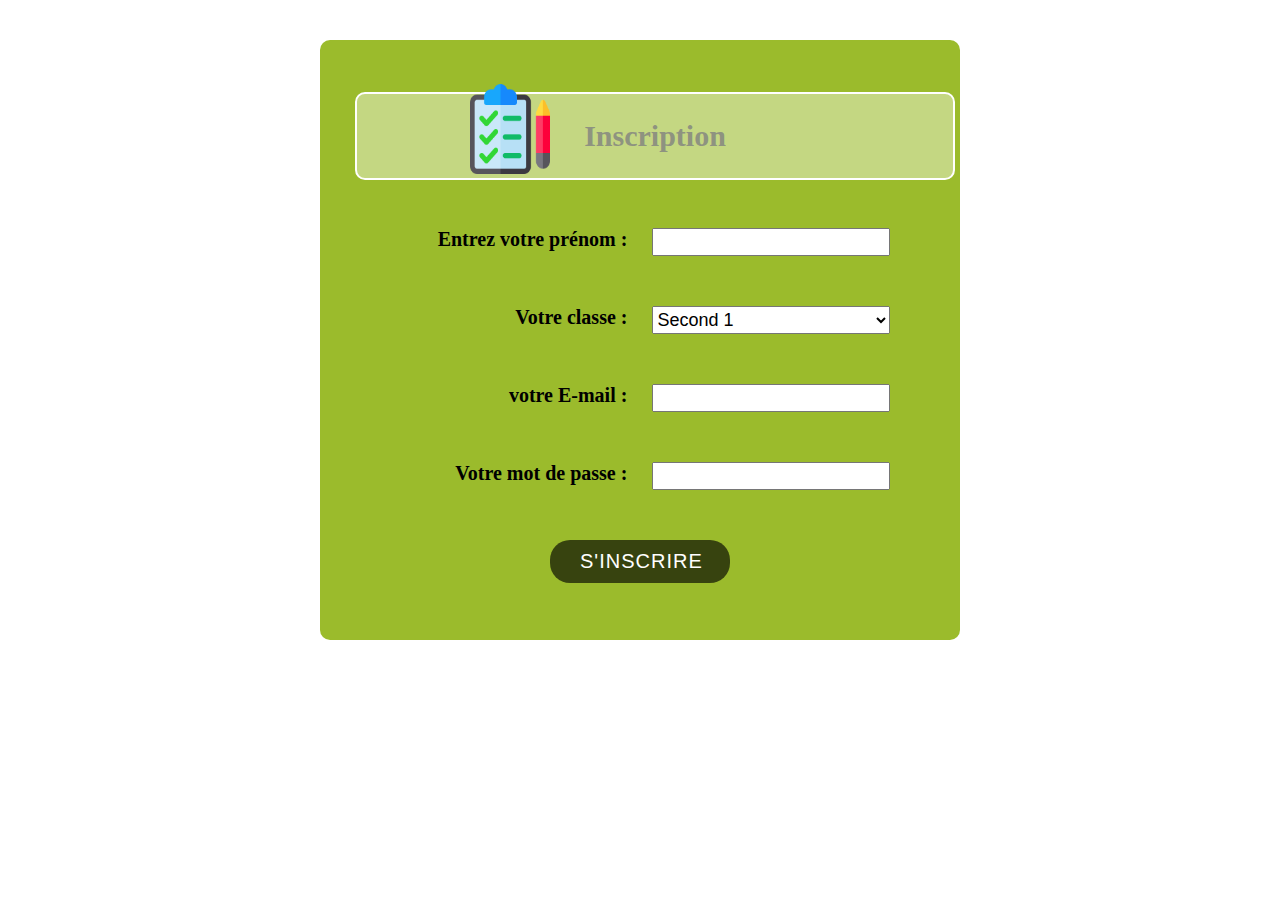
<file: index.html>
<!DOCTYPE html>
<html lang="en">
<head>
    <meta charset="UTF-8">
    <meta name="viewport" content="width=device-width, initial-scale=1.0">
    <title>Formulaire</title>
    <link rel="stylesheet" href="style.css">
</head>
<body>
    
   <center>
    <form action="login.html" class="form-control">
        <div class="imgage-folder">
            <img src="note.png" width="80px" height="90px">
        </div>
        <div class="field">
            <div class="title">
                <h2>Inscription</h2>
            </div>
        </div>

       <div class="inputBox">
            <label for="prenom">Entrez votre prénom :</label>
            <input type="text" class="inputBx">
       </div>
       
       <div class="inputBox">
        <label for="prenom">Votre classe :</label>
            <select name="" id="">
                <option value="Second1">Second 1</option>
                <option value="Second2">Second 2</option>
                <option value="Second3">Second 3</option>
            </select>
       </div>

       <div class="inputBox">
            <label for="email">votre E-mail :</label>
            <input type="email" class="inputBx">
        </div>

        <div class="inputBox">
            <label for="password">Votre mot de passe :</label>
            <input type="password" class="inputBx">
       </div>

        <center>
            <button class="btn" type="submit">S'inscrire</button>
        </center>



    </form>
   </center>
    
</body>
</html>
</file>
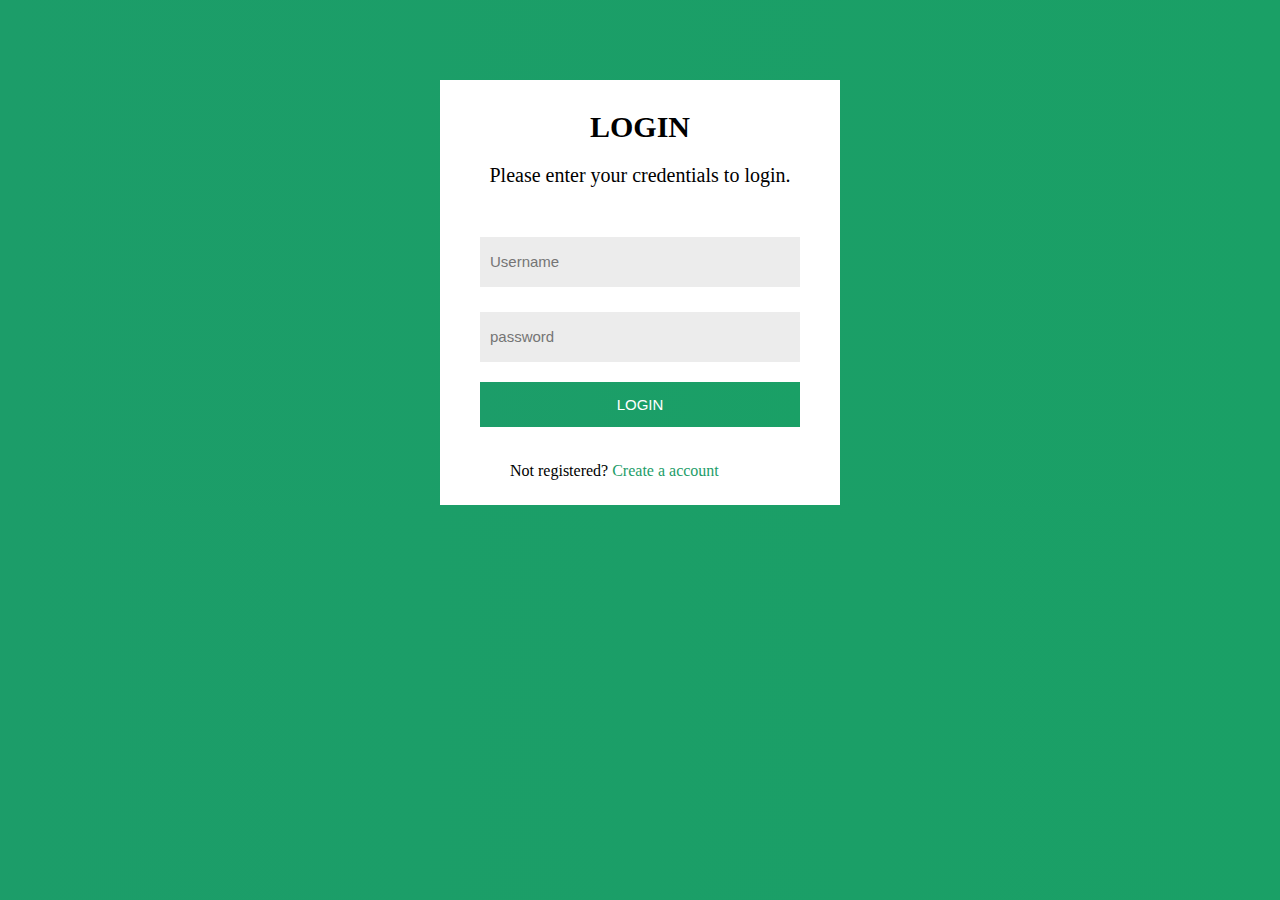
<file: login.html>
<!DOCTYPE html>
<html lang="en">
<head>
    <meta charset="UTF-8">
    <meta name="viewport" content="width=device-width, initial-scale=1.0">
    <title>Page de Connexion</title>
    <link rel="stylesheet" href="stylee.css">
</head>
<body>
    <div class="container">
        <center>
            <form action="piquenique.html" class="form-wrapper" >
                <center>
                <h1>Login</h1>
                <p style="margin: 20px 0;
                font-size: 20px;">Please enter your credentials to login.</p>
                </center>
                <div class="inputBox">
                    <input type="text" placeholder="Username">
                </div>
                <div class="inputBox">
                    <input type="password" style="margin-top: 5%;padding: 0 10px;height: 50px;" placeholder="password">
                </div>
    
                <div class="devBout" style="position: relative;">
                    <button type="submit" class="bout" style="position: absolute;top: 20px;left: 40px;">Login</button>
                    <p class="para" style="position: absolute;top: 100px;left: 70px;">Not registered? <span style="color:#1c9d69;">Create a account</span></p>
                </div>
            </form>
        </center>
    </div>
    
</body>
</html>
</file>
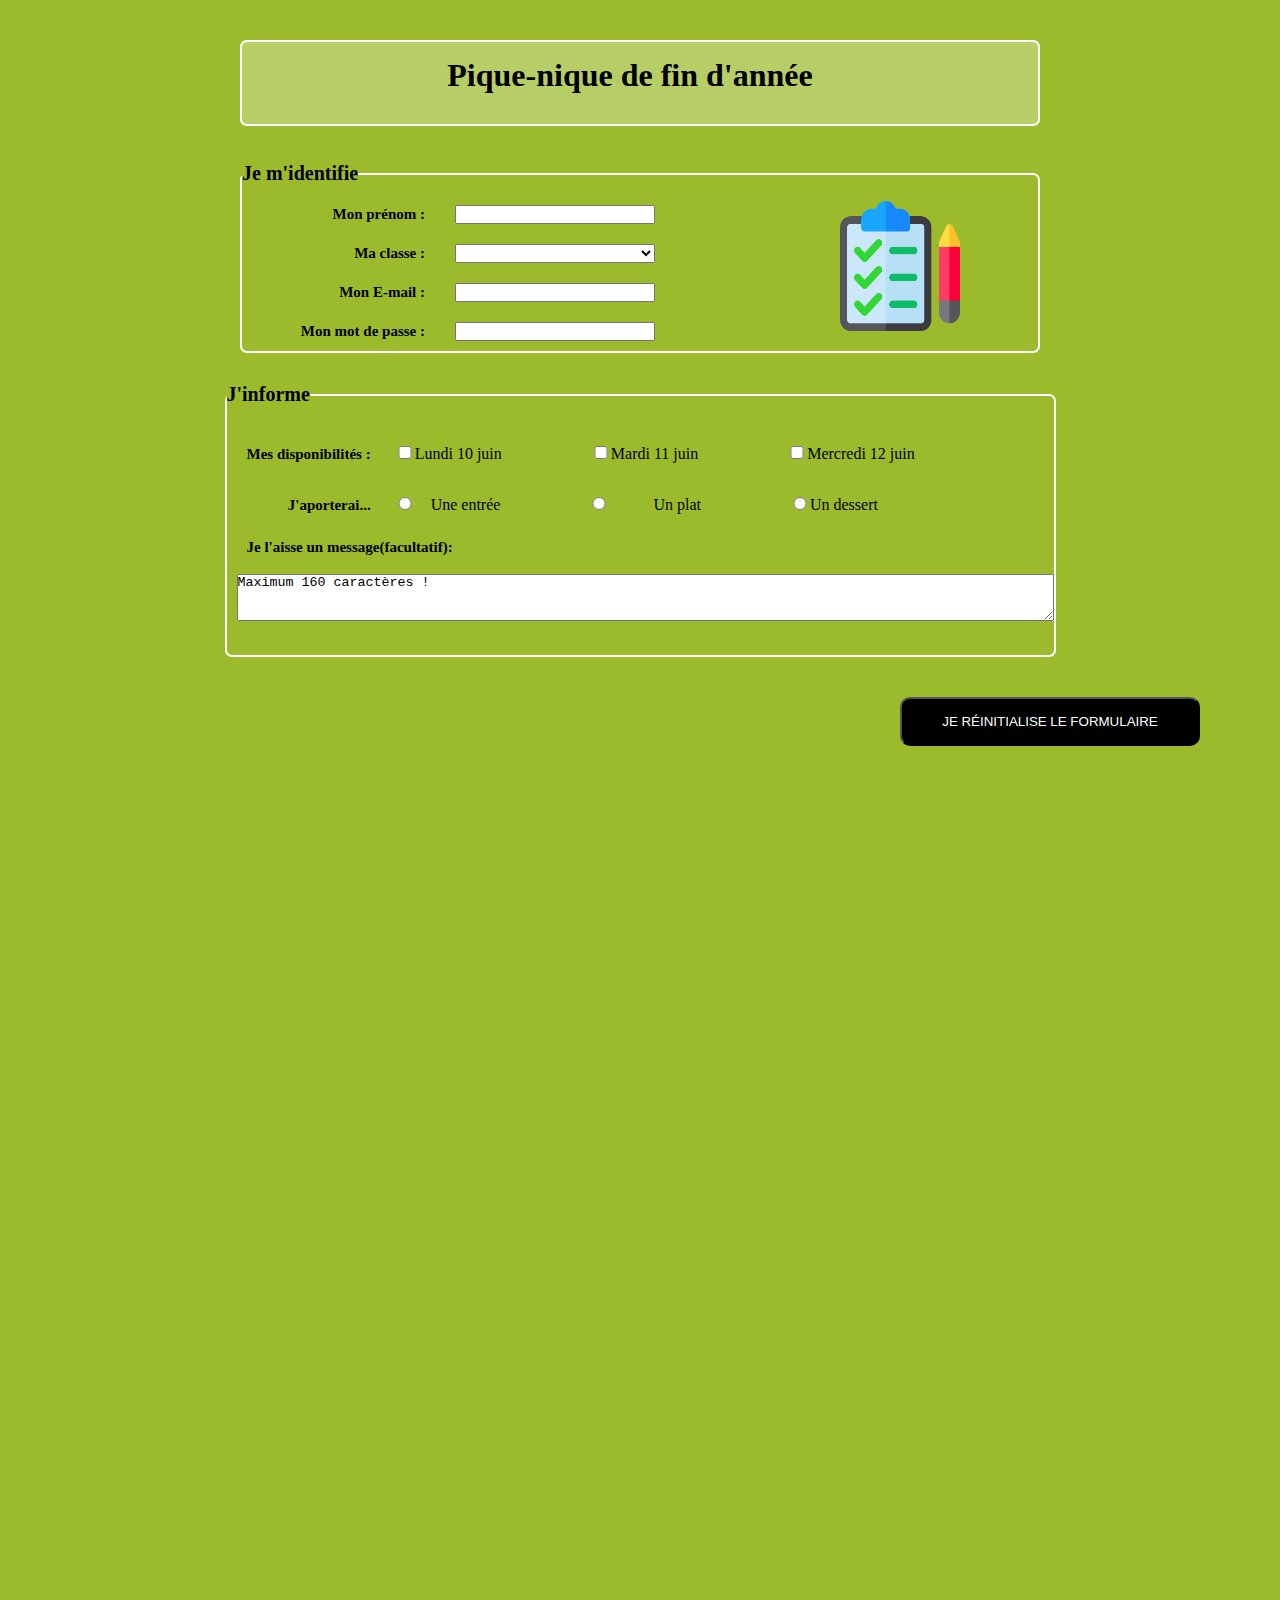
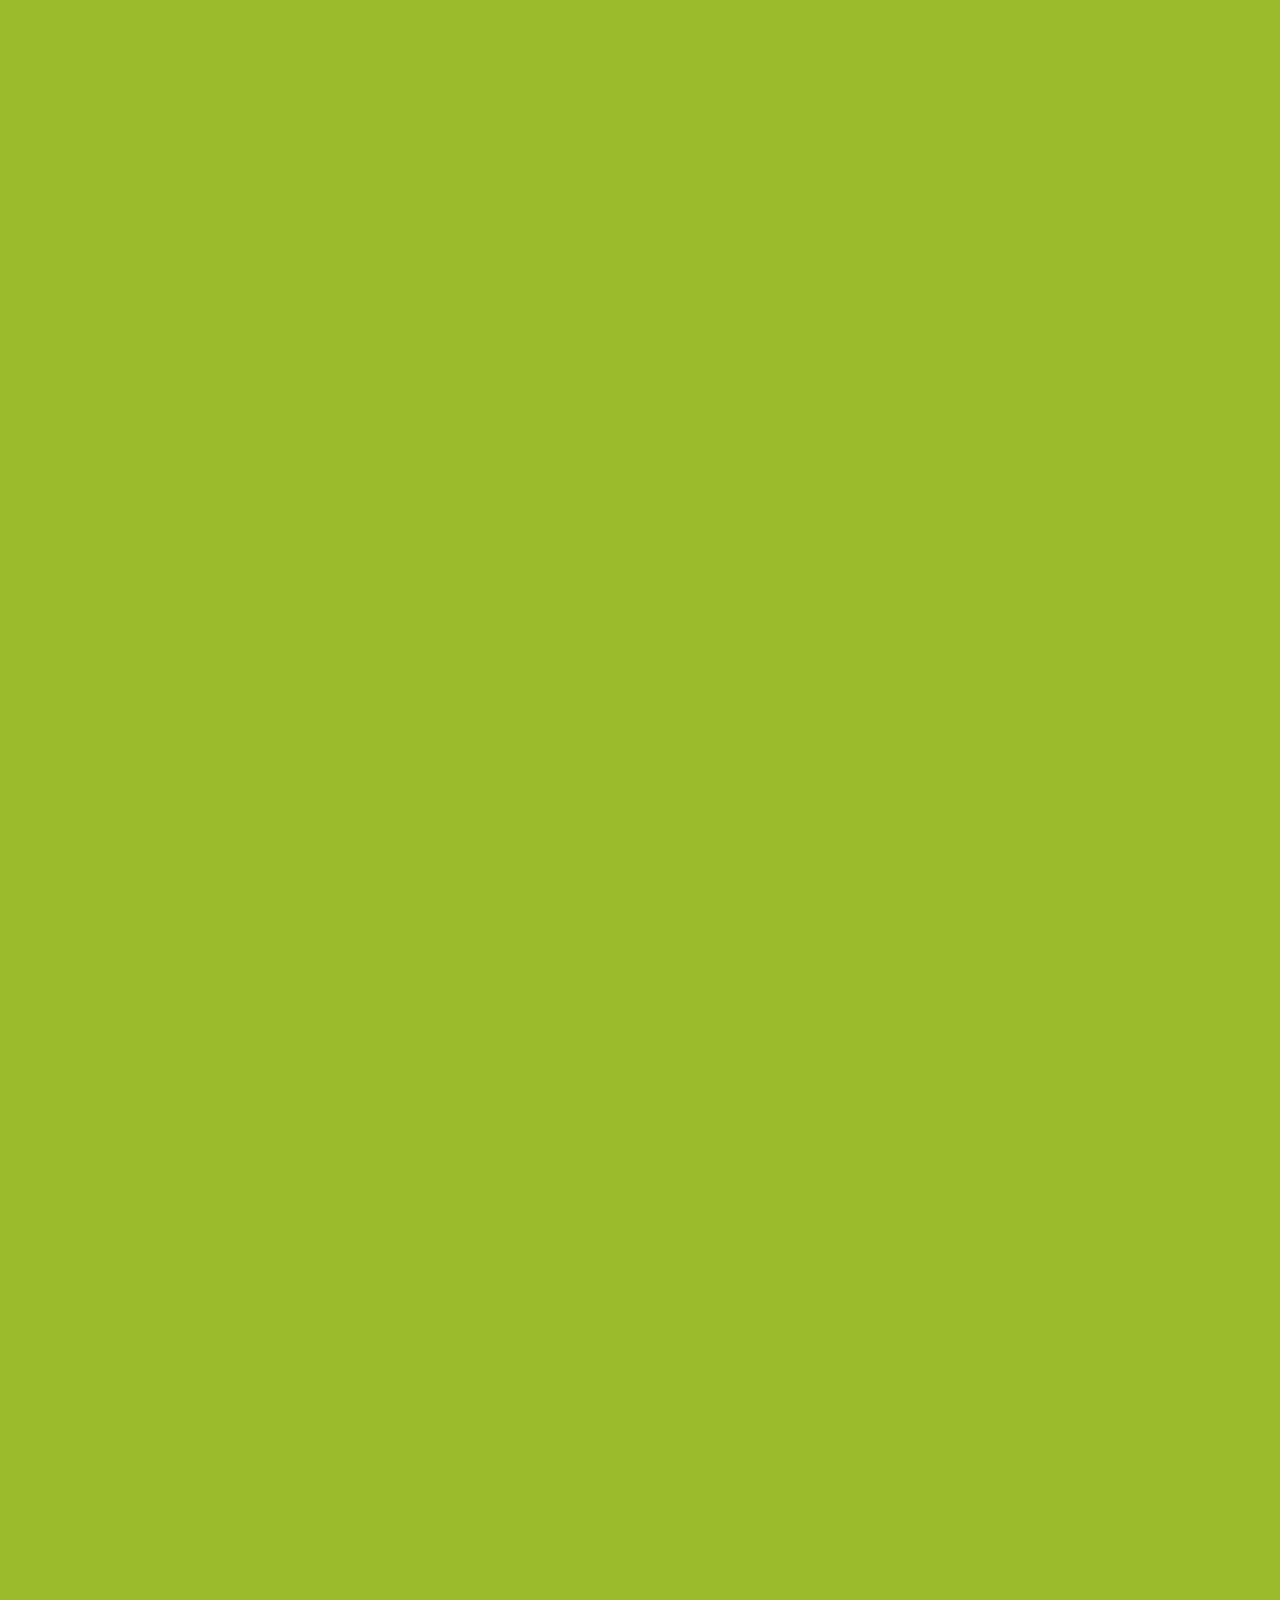
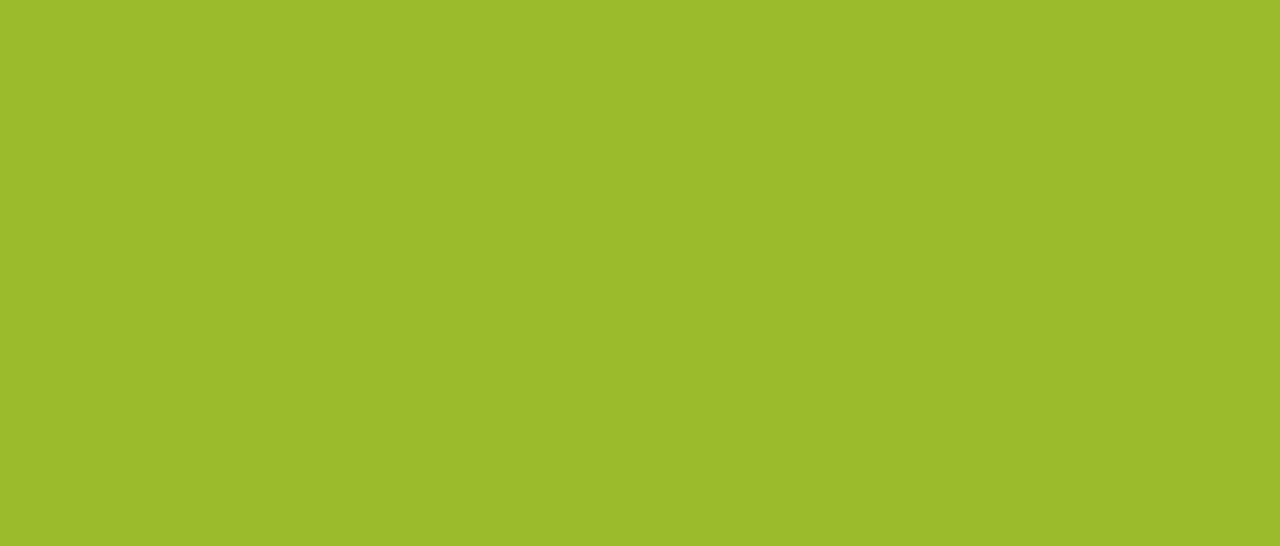
<file: piquenique.html>
<!DOCTYPE html>
<html lang="en">
<head>
    <meta charset="UTF-8">
    <meta name="viewport" content="width=device-width, initial-scale=1.0">
    <title>Page de pique nique</title>
    <link rel="stylesheet" href="piquenique.css">
</head>
<body>
        <center>
            <fieldset  style="width: 800px;margin-top: 40px;padding:15px 20px 30px 0;border-radius: 7px;border: 2px solid #fff;; background-color:rgba(255, 255, 255, 0.282);">
                <h1>Pique-nique de fin d'année</h1>
            </fieldset>
        </center>
        <br> <br>
        <center>
            <fieldset class="field1" style="width: 800px;border: 2px solid #fff;border-radius: 7px;" >
                <legend style="font-weight: bold;">Je m'identifie</legend>
                <form class="form-wrapper">

                    <div class="form-group">
                        <label for="prénom">Mon prénom :</label>
                        <input type="text">
                    </div>

                    <div class="form-group">
                    <label for="classe">Ma classe :</label>
                        <select name="" id="">
                            <option value=""></option>
                            <option value=""></option>
                        </select>
                    </div>

                    <div class="form-group">
                        <label for="email">Mon E-mail :</label>
                        <input type="email">
                    </div>
                    

                    <div class="form-group">
                        <label for="password">Mon mot de passe :</label>
                        <input type="password">

                    </div>

                </form>
                <div class="pic">
                    <img src="note.png" style="position: absolute;left: 200px;bottom: 20px;" width="120px"height="130px">
                </div>


            </fieldset>
        </center>
        
        <form class="monform">
            <fieldset class="tafa" style="width: 800px;border: 2px solid #fff;border-radius: 7px;margin: 30px auto;padding: 30px 0;" >

                <legend style="font-weight: bold;">J'informe</legend>
                <label style="margin-left:20px;text-align: end;">Mes disponibilités :</label>
                <input type="checkbox" style=" margin-left: -70px;"><span style=" margin-left: -90px;">Lundi 10 juin</span>
                <input type="checkbox"  style=" margin-left: -5px;"><span style=" margin-left: -90px;">Mardi 11 juin</span>
                <input type="checkbox"  style=" margin-left: -5px;"><span style="margin-left: -90px;">Mercredi 12 juin</span> <br> <br>


                <label style="margin-left:20px;text-align: end;">&nbsp;&nbsp;&nbsp;&nbsp;&nbsp;&nbsp;&nbsp;&nbsp;&nbsp;&nbsp;&nbsp;J'aporterai...</label>
                <input type="radio" style=" margin-left: -70px;">&nbsp;&nbsp;&nbsp;&nbsp;<span style=" margin-left: -90px;">Une entrée</span>
                <input type="radio"  style=" margin-left: -5px;">&nbsp;&nbsp;&nbsp;&nbsp;&nbsp;&nbsp;&nbsp;&nbsp;&nbsp;&nbsp;&nbsp;<span style=" margin-left: -90px;">Un plat</span>
                <input type="radio"  style=" margin-left: -5px;"><span style="margin-left: -90px;">Un dessert</span><br><br>
                
                <label style="margin-left:20px;">Je l'aisse un message(facultatif):</label> <br> <br>

                <textarea name="" id="" cols="100" rows="3" style="margin-left: 10px;">Maximum 160 caractères !</textarea>
            </fieldset>
        </form>

        <input type="submit" value="Je réinitialise le formulaire" style="margin-left: 900px; text-align: center;padding: 15px 5px;text-transform: uppercase;color: white;background-color: black;width: 300px;border-radius: 10px;margin-bottom: 3000px;">

        
</body>
</html>
</file>
<file: style.css>
*{
    margin: 0;
    padding: 0;
    box-sizing: border-box;
}

body{
    background-color:#fff;
}

.field{
    width: 40%;
    margin:40px auto;
    margin-top:7px;
    display: flex;
    justify-content: center;
    align-items: center;
}

form{
    background-color:  #9bbb2c;
    width: 50%;
    height: 600px;
    border-radius: 10px;
    /* min-height: 90vh; */
}

.boutton{
    margin-bottom: 30px;
}

.imgage-folder{
    position: absolute;
    bottom: 77%;
    right: 64%;
}


.form-control{
    position: relative;
    display: flex;
    align-items: center;
    justify-content: center;
    flex-direction: column;
    margin-top: 40px;
}

.inputBox{
    display: flex;
    margin-bottom: 50px;
}

input{
    width: 250px;
    height: 28px;
}

select{
    width: 250px;
    height: 28px;
}

label {
    font-size: 20px;
    font-weight: bold;
    width: 250px;
    height: 28px;
    text-align: right; /* Alignement à droite */
    margin-right: 5%;
}

.btn{
    margin-bottom: 20px;
    padding: 10px 30px;
    width: 180px;
    border-radius: 20px;
    background-color:rgba(0, 0, 0, 0.644);
    text-transform: uppercase;
    color: #fff;
    letter-spacing: 1px;
    font-size: 20px;
    border: none;
    color: transparent rgba(255, 255, 255, 0.805);
    cursor: pointer;
}





select{
    font-size: 18px;
}


.title {
    background: transparent;
    border-radius: 10px;
    width: 450px;
    padding: 8px 10px;
}

.title h2 {
    font-size: 30px;
    color:rgba(128, 128, 128, 0.801);
    width: 600px;
    font-weight: bold;
    border: 2px solid #fff;
    background: #ffffff69; /* Couleur de fond blanche */
    border-radius: 10px; /* Optionnel si vous souhaitez que le coin du titre soit arrondi */
    margin-left:-70px; /* Pour supprimer la marge par défaut du h2 */
    padding: 25px 30px; /* Pour donner de l'espace entre le texte et le bord du titre */
}


@media screen and (max-width: 768px) {
    form {
        width: 60%;
        max-width: 90%;
        overflow-x: hidden;
    }
}
</file>
<file: stylee.css>
*{
    margin: 0;
    padding: 0;
    box-sizing: border-box;
}

body {
    background: linear-gradient(to right, #1c9d69, #1aa066);
}

.container{
    display: flex;
    align-items: center;
    justify-content: center;
    flex-direction: column;

}

form{
    display: flex;
    width: 400px;
    background-color: #fff;
    height: 425px;
    flex-direction: column;
    margin-top: 80px;
}

h1{
    margin-top: 30px;
    text-transform: uppercase;
    font-size: 30px;
}

.inputBox{
    margin-top: 30px;
}


input{
    width: 80%;
    height: 200%;
    background-color: rgba(128, 128, 128, 0.154);
    border: none;
    outline: none;
    padding: 5px 10px;
}

input::placeholder{
    font-size: 15px;
}

button{
    background: linear-gradient(to right, #1c9d69, #1aa066);
    text-transform: uppercase;
    font-size: 15px;
    color: white;
    width: 80%;
    padding: 14px 0;
    border: none;
    outline: none;
    cursor: pointer;
}
</file>
<file: piquenique.css>
* {
    margin: 0;
    padding: 0;
    box-sizing: border-box;
}

body {
    background-color: #9bbb2c;
}

.field1 {
    display: flex;
    justify-content: center;
    align-items: center;
    flex-direction: column;
}

.field1 .form-wrapper {
    display: flex;
    flex-wrap: wrap;
    flex-direction: column;
    padding-top: 10px;
}

.form-group {
    display: flex;
    align-items: center;
}

legend {
    font-size: 20px;
    font-weight: bold;
}

input, select, label {
    width: 200px;
    height: auto;
    text-align: end;
    margin: 10px 0;
}

label {
    margin-left:-400px;
    font-size: 15px;
    font-weight: bold;
}

input, select{
    margin-left: 30px;
}

.pic{
    position: relative;
}

.tafa label {
    margin-left: 100px; /* Ajustez cette valeur selon vos préférences */
}

.monform{
    display: flex;
}



.monform input[type="checkbox"] {
    margin-right: 0; /* Supprime l'espace entre la case à cocher et le texte */
}

.monform span {
    margin-left: -5px; /* Utilisation d'une marge négative pour rapprocher le span de la case à cocher */
}
</file>
